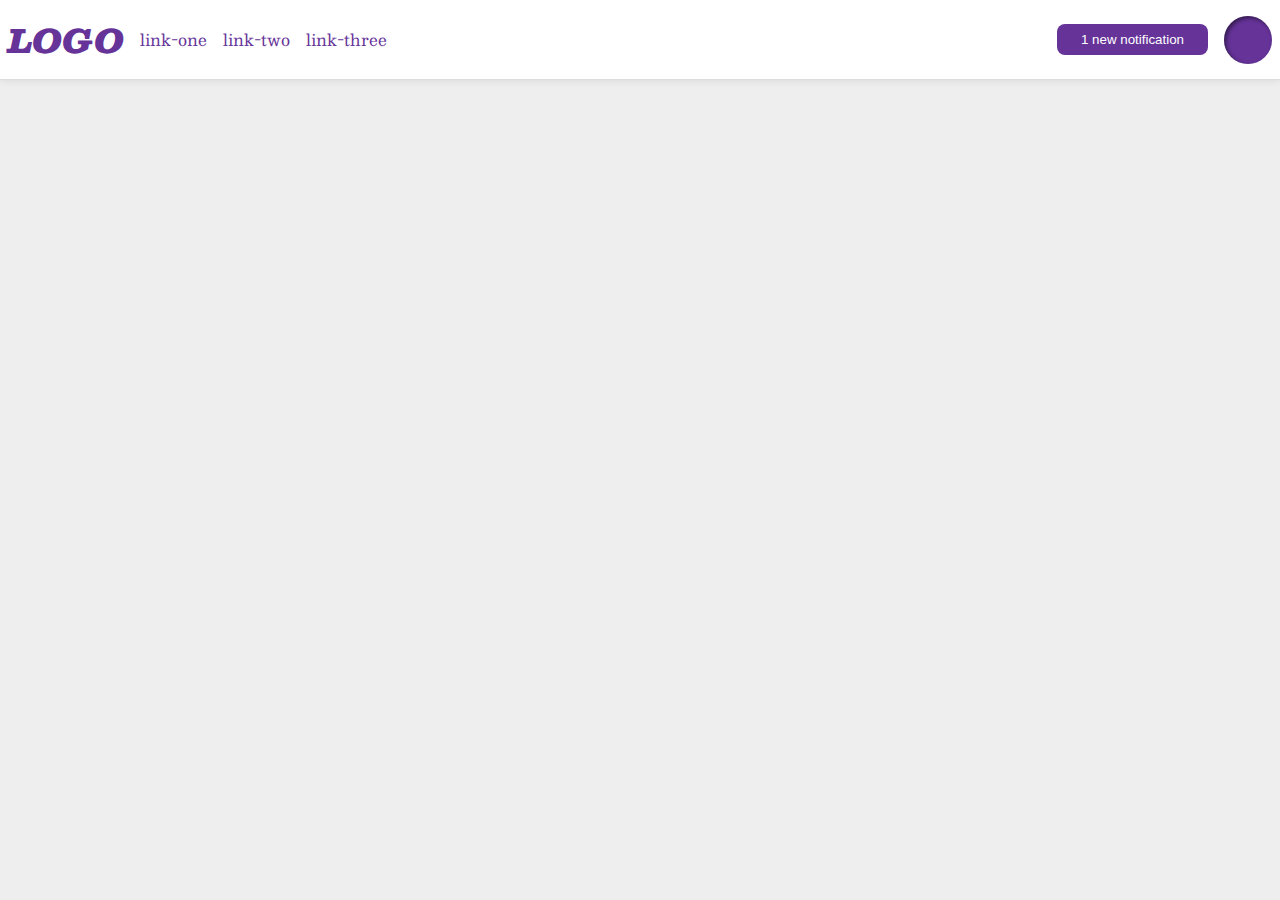
<file: flex/03-flex-header-2/index.html>
<!DOCTYPE html>
<html lang="en">
  <head>
    <meta charset="UTF-8">
    <meta http-equiv="X-UA-Compatible" content="IE=edge">
    <meta name="viewport" content="width=device-width, initial-scale=1.0">
    <title>Flex Header 2</title>
    <link rel="stylesheet" href="style.css">
  </head>
  <body>
    <div class="header">
      <div class="left-side">
        <div class="logo">
          LOGO
        </div>
        <ul class="links">
          <li><a href="google.com">link-one</a></li>
          <li><a href="google.com">link-two</a></li>
          <li><a href="google.com">link-three</a></li>
        </ul>
      </div>
      <div class="right-side">
        <button class="notifications">
          1 new notification
        </button>
        <div class="profile-image"></div>
      </div>
    </div>
  </body>
</html>
</file>
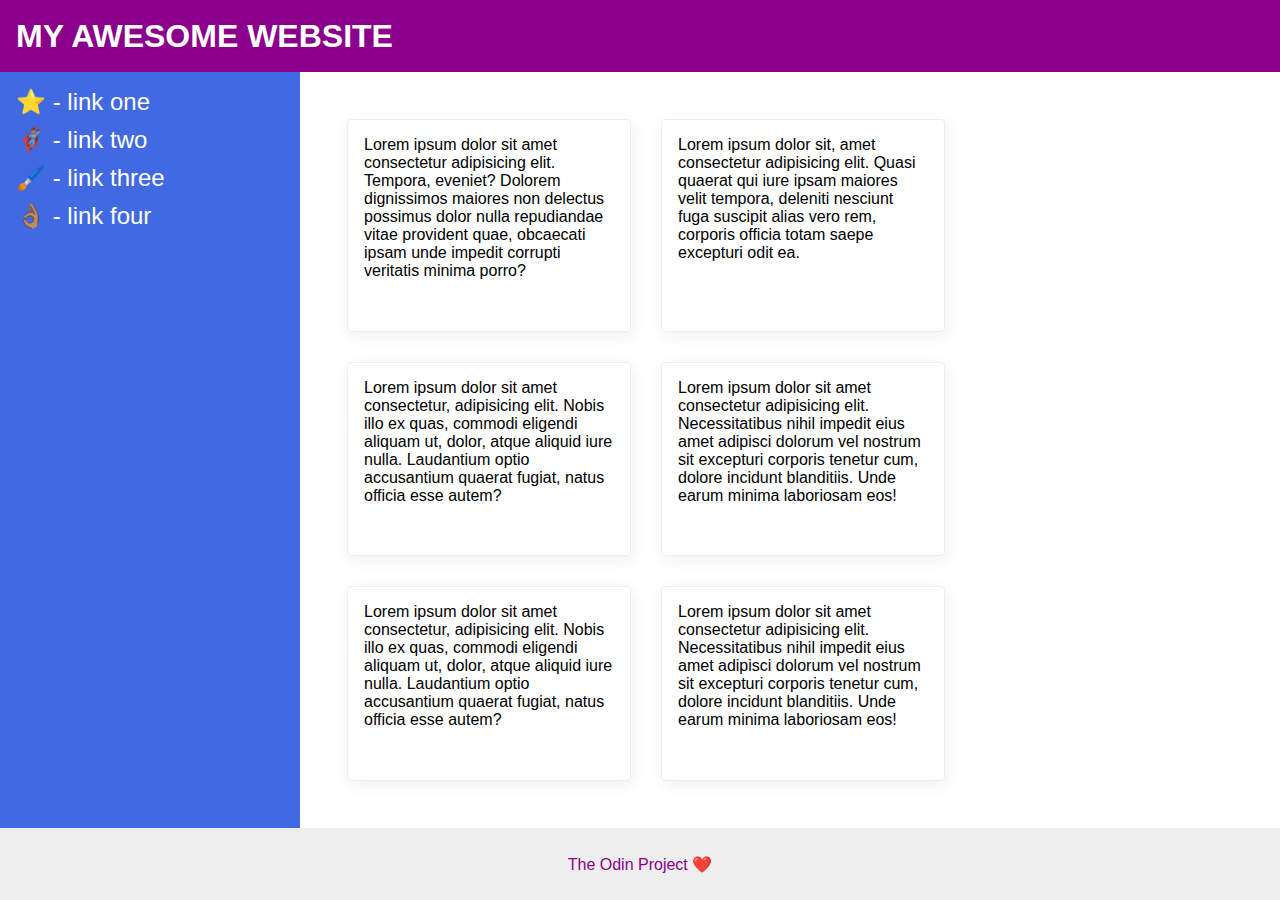
<file: flex/07-flex-layout-2/index.html>
<!DOCTYPE html>
<html lang="en">
	<head>
		<meta charset="UTF-8" />
		<meta http-equiv="X-UA-Compatible" content="IE=edge" />
		<meta name="viewport" content="width=device-width, initial-scale=1.0" />
		<title>The Holy Grail</title>
		<link rel="stylesheet" href="style.css" />
	</head>
	<body>
		<div class="header">MY AWESOME WEBSITE</div>

		<div class="main-container">
      <div class="sidebar">
        <ul>
          <li><a href="#">⭐ - link one</a></li>
          <li><a href="#">🦸🏽‍♂️ - link two</a></li>
          <li><a href="#">🖌️ - link three</a></li>
          <li><a href="#">👌🏽 - link four</a></li>
        </ul>
      </div>
      <div class="card-container">
        <div class="card">
          Lorem ipsum dolor sit amet consectetur adipisicing elit. Tempora,
          eveniet? Dolorem dignissimos maiores non delectus possimus dolor nulla
          repudiandae vitae provident quae, obcaecati ipsam unde impedit corrupti
          veritatis minima porro?
        </div>
        <div class="card">
          Lorem ipsum dolor sit, amet consectetur adipisicing elit. Quasi quaerat
          qui iure ipsam maiores velit tempora, deleniti nesciunt fuga suscipit
          alias vero rem, corporis officia totam saepe excepturi odit ea.
        </div>
        <div class="card">
          Lorem ipsum dolor sit amet consectetur, adipisicing elit. Nobis illo ex
          quas, commodi eligendi aliquam ut, dolor, atque aliquid iure nulla.
          Laudantium optio accusantium quaerat fugiat, natus officia esse autem?
        </div>
        <div class="card">
          Lorem ipsum dolor sit amet consectetur adipisicing elit. Necessitatibus
          nihil impedit eius amet adipisci dolorum vel nostrum sit excepturi
          corporis tenetur cum, dolore incidunt blanditiis. Unde earum minima
          laboriosam eos!
        </div>
        <div class="card">
          Lorem ipsum dolor sit amet consectetur, adipisicing elit. Nobis illo ex
          quas, commodi eligendi aliquam ut, dolor, atque aliquid iure nulla.
          Laudantium optio accusantium quaerat fugiat, natus officia esse autem?
        </div>
        <div class="card">
          Lorem ipsum dolor sit amet consectetur adipisicing elit. Necessitatibus
          nihil impedit eius amet adipisci dolorum vel nostrum sit excepturi
          corporis tenetur cum, dolore incidunt blanditiis. Unde earum minima
          laboriosam eos!
        </div>
    </div>
		</div>
		<div class="footer">The Odin Project ❤️</div>
	</body>
</html>
</file>
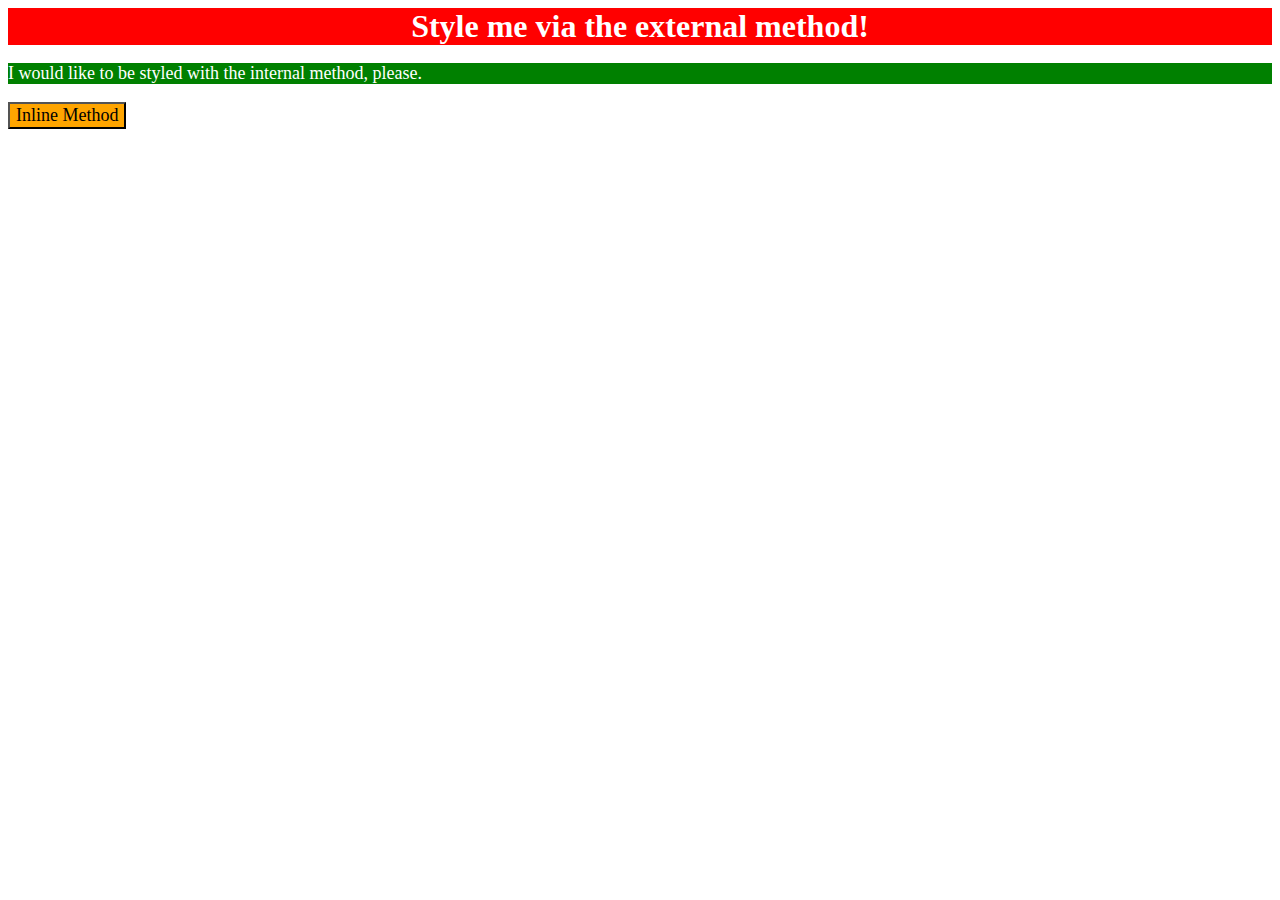
<file: foundations/01-css-methods/index.html>
<!DOCTYPE html>
<html lang="en">
	<head>
		<meta charset="UTF-8" />
		<meta http-equiv="X-UA-Compatible" content="IE=edge" />
		<meta name="viewport" content="width=device-width, initial-scale=1.0" />
		<link rel="stylesheet" href="styles.css" />
		<title>Methods for Adding CSS</title>
		<style>
			p {
				background-color: green;
				color: white;
				font-size: 18px;
			}
		</style>
	</head>
	<body>
		<div>Style me via the external method!</div>
		<p>I would like to be styled with the internal method, please.</p>
		<button
			style="
				background-color: orange;
				font-size: 18px;
				font-family: 'Times New Roman', Times, serif;
			"
		>
			Inline Method
		</button>
	</body>
</html>
</file>
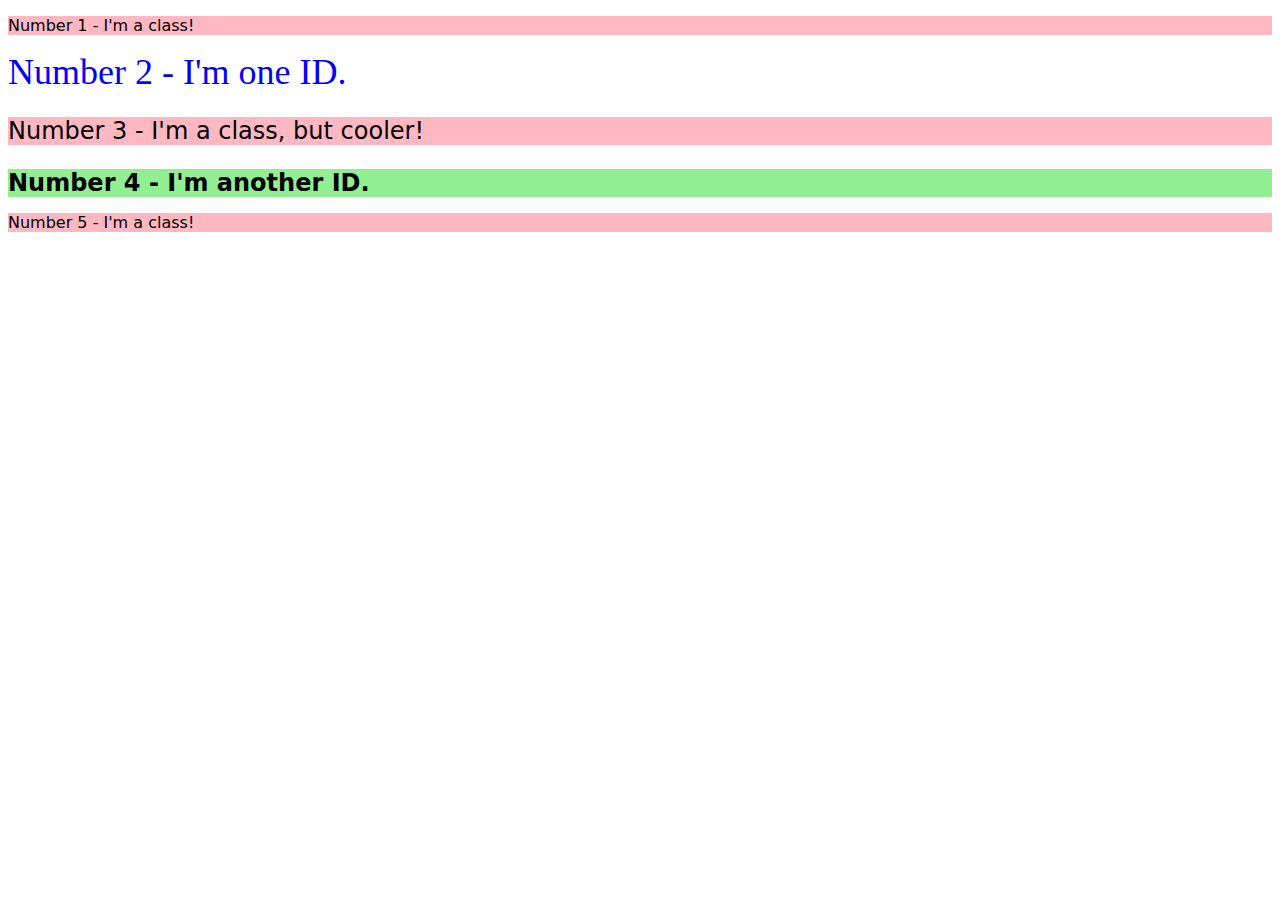
<file: foundations/02-class-id-selectors/index.html>
<!DOCTYPE html>
<html lang="en">
	<head>
		<meta charset="UTF-8" />
		<meta http-equiv="X-UA-Compatible" content="IE=edge" />
		<meta name="viewport" content="width=device-width, initial-scale=1.0" />
		<title>Class and ID Selectors</title>
		<link rel="stylesheet" href="style.css" />
	</head>
	<body>
		<p class="odd">Number 1 - I'm a class!</p>
		<div id="two">Number 2 - I'm one ID.</div>
		<p class="odd three">Number 3 - I'm a class, but cooler!</p>
		<div id="four">Number 4 - I'm another ID.</div>
		<p class="odd">Number 5 - I'm a class!</p>
	</body>
</html>
</file>
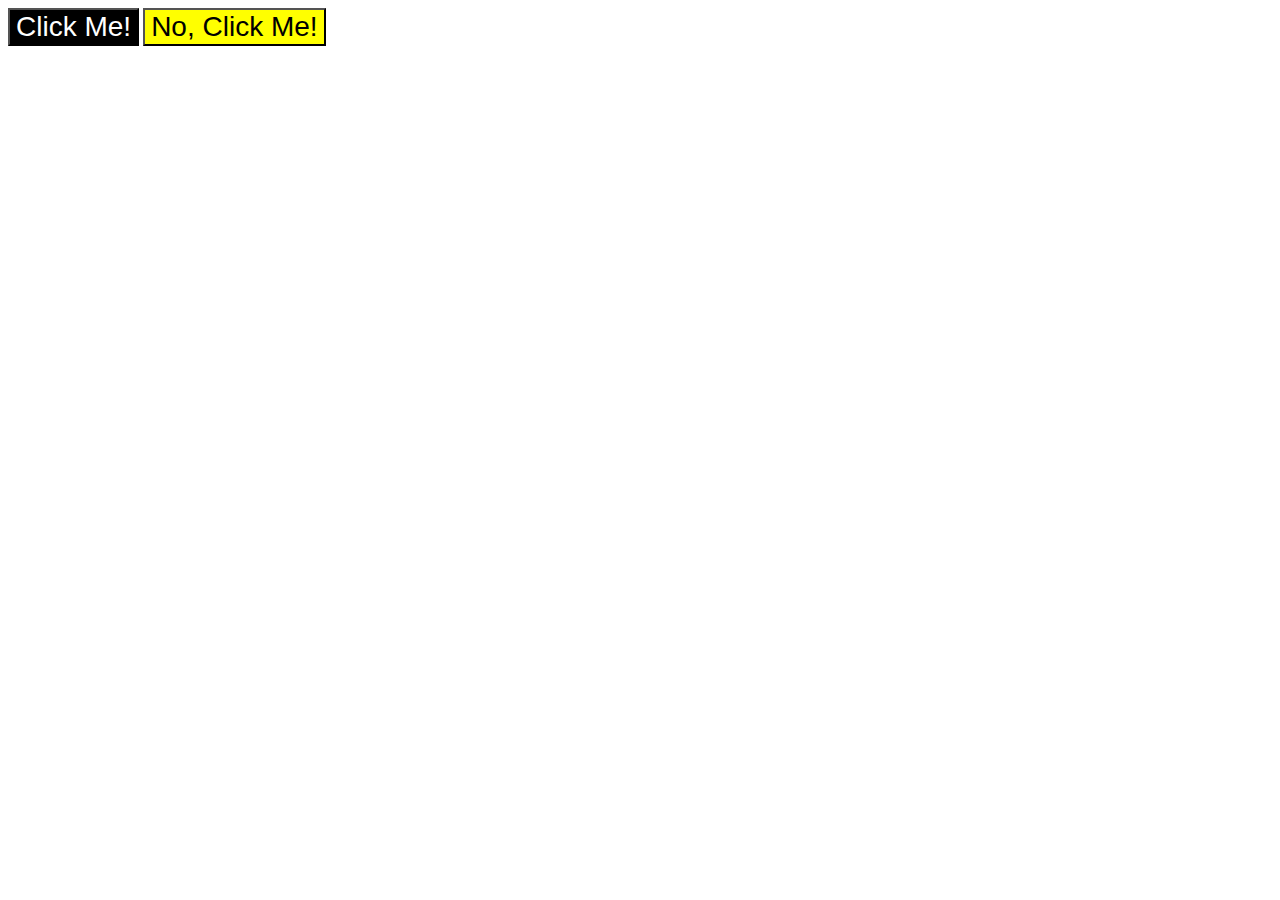
<file: foundations/03-grouping-selectors/index.html>
<!DOCTYPE html>
<html lang="en">
	<head>
		<meta charset="UTF-8" />
		<meta http-equiv="X-UA-Compatible" content="IE=edge" />
		<meta name="viewport" content="width=device-width, initial-scale=1.0" />
		<title>Grouping Selectors</title>
		<link rel="stylesheet" href="style.css" />
	</head>
	<body>
		<button class="one">Click Me!</button>
		<button class="two">No, Click Me!</button>
	</body>
</html>
</file>
<file: flex/03-flex-header-2/style.css>
/* this is some magical font-importing.  
you'll learn about it later. */
@import url('https://fonts.googleapis.com/css2?family=Besley:ital,wght@0,400;1,900&display=swap');

body {
  margin: 0;
  background: #eee;
  font-family: Besley, serif;
}

.header {
  background: white;
  border-bottom: 1px solid #ddd;
  box-shadow: 0 0 8px rgba(0,0,0,.1);
  display: flex;
  justify-content: space-between;
  padding: 8px;
}

.profile-image {
  background: rebeccapurple;
  box-shadow: inset 2px 2px 4px rgba(0,0,0,.5);
  border-radius: 50%;
  width: 48px;
  height: 48px;
}

.logo {
  color: rebeccapurple;
  font-size: 32px;
  font-weight: 900;
  font-style: italic;
}

button {
  border: none;
  border-radius: 8px;
  background: rebeccapurple;
  color: white;
  padding: 8px 24px;
  margin: 16px auto;
}

a {
  /* this removes the line under our links */
  text-decoration: none;
  color: rebeccapurple;
}

ul {
  list-style-type: none;
  display: flex;
  gap: 16px;
  margin: 0;
  padding: 0;
}
.left-side, .right-side {
  display: flex;
  gap: 16px;
  align-items: center;
}
</file>
<file: flex/07-flex-layout-2/style.css>
body {
    display: flex;
    flex-direction: column;
    margin: 0;
    min-height: 100vh;
    font-family: -apple-system, BlinkMacSystemFont, "Segoe UI", Roboto, Oxygen,
        Ubuntu, Cantarell, "Open Sans", "Helvetica Neue", sans-serif;
}

.header {
    align-items: center;
    background: darkmagenta;
    color: white;
    display: flex;
    font-size: 32px;
    font-weight: 900;
    height: 72px;
    padding-left: 16px;
}

.footer {
    align-items: center;
    background: #eee;
    color: darkmagenta;
    display: flex;
    height: 72px;
    justify-content: center;
}

.sidebar {
    background: royalblue;
    box-sizing: border-box;
    flex-shrink: 0;
    padding: 16px;
    width: 300px;
}

.card {
    border-radius: 4px;
    border: 1px solid #eee;
    box-shadow: 2px 4px 16px rgba(0, 0, 0, 0.06);
    margin: 15px;
    max-height: 350px;
    max-width: 250px;
    padding: 16px;
}
.main-container {
    display: flex;
    flex: 1;
}
li {
    list-style: none;
    padding-bottom: 10px;
}
ul {
    margin: 0;
    padding: 0;
}
a {
    color: white;
    font-size: 24px;
    text-decoration: none;
}
.card-container {
    display: flex;
    flex-wrap: wrap;
    flex: 1;
    padding: 32px;
}
</file>
<file: foundations/01-css-methods/styles.css>
div {
    background-color: red;
    font-size: 32px;
    color: white;
    text-align: center;
    font-weight: bold;
}
</file>
<file: foundations/02-class-id-selectors/style.css>
.odd {
	background-color: hsl(351, 100%, 86%);
	font-family: Verdana, "DejaVu Sans", sans-serif;
}
#two {
	color: hsl(240, 100%, 50%);
	font-size: 36px;
}
.three {
	font-size: 24px;
}
#four {
	background-color: hsl(120, 73%, 75%);
	font-size: 24px;
	font-weight: bold;
	font-family: Verdana, "DejaVu Sans", sans-serif;
}
</file>
<file: foundations/03-grouping-selectors/style.css>
.one,
.two {
	font-size: 28px;
	font-family: Helvetica, "Times New Roman", sans-serif;
}
.one {
	background-color: #000000;
	color: #ffffff;
}
.two {
	background-color: #ffff00;
}
</file>
